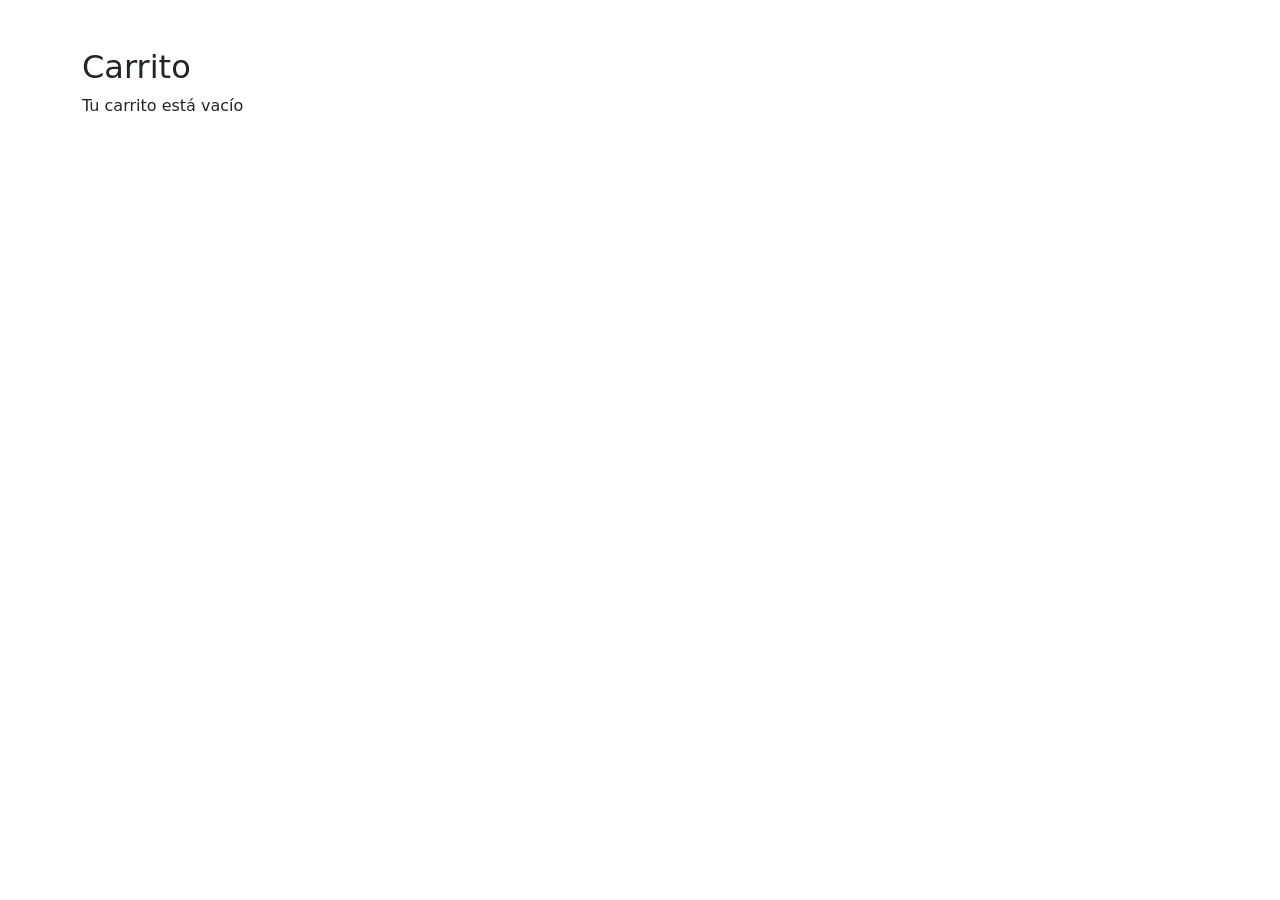
<file: carrito.html>
<!DOCTYPE html>
<html lang="es">
<head>
  <meta charset="UTF-8">
  <title>Carrito</title>
  <link href="https://cdn.jsdelivr.net/npm/bootstrap@5.3.0/dist/css/bootstrap.min.css" rel="stylesheet">
</head>
<body>
    <div class="container mt-5">
        <h2>Carrito</h2>
            <ul id="lista" class="list-group"></ul>
            <h4 id="total"></h4>
    </div>
<script src="JS/carrito.js"></script>
</body>
</html>
</file>
